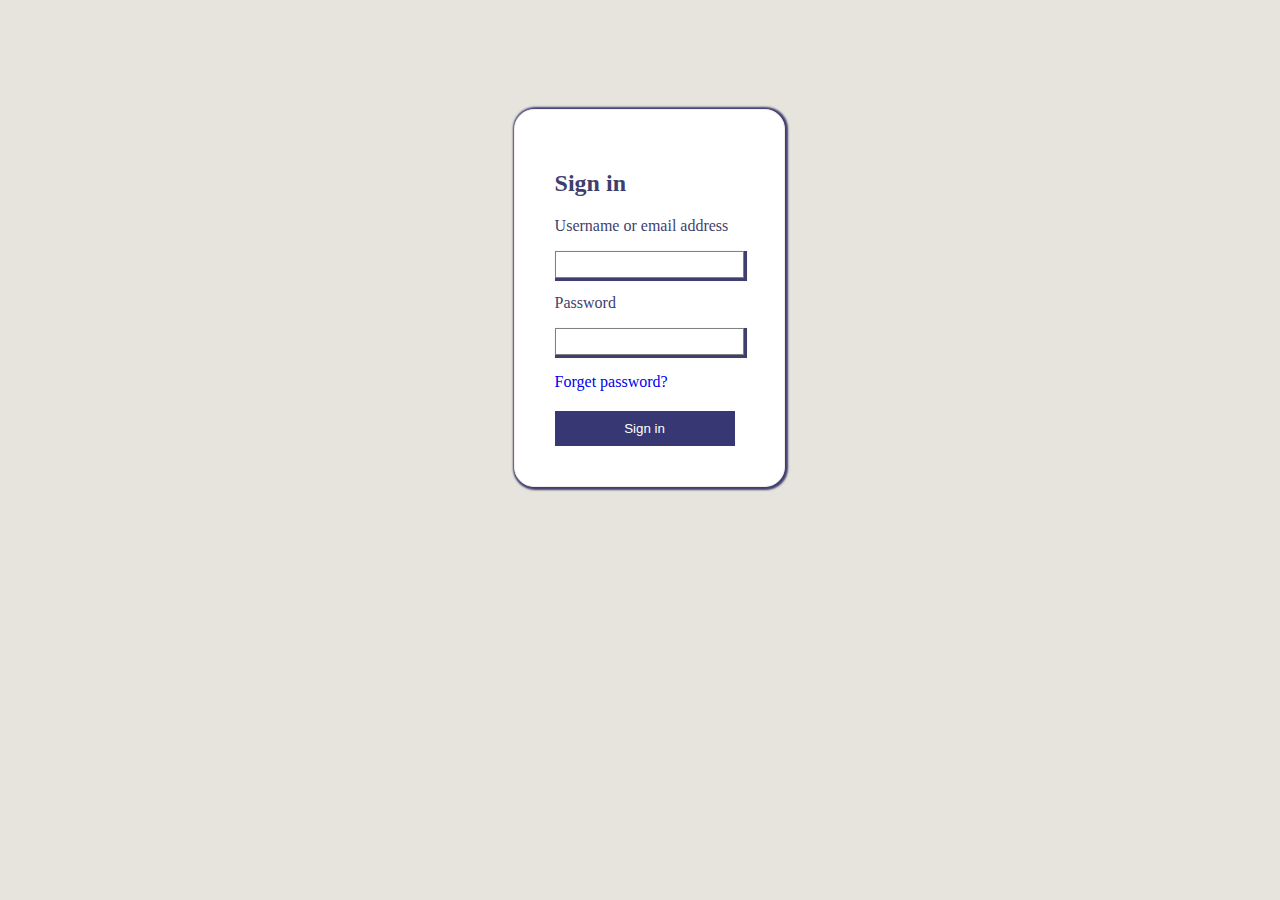
<file: assign/sign_in.html>
<!DOCTYPE html>
<html lang="en">
<head>
    <meta charset="UTF-8">
    <meta http-equiv="X-UA-Compatible" content="IE=edge">
    <meta name="viewport" content="width=device-width, initial-scale=1.0">
    <title>Sign In</title>
    <link rel="stylesheet" href="./sign.css">
</head>
<body>
<div class="container">
    <h2>Sign in</h2>
    <div class="main">
    <p>Username or email address</p>
    <input type="text" name="First name">
    <br>
    <p> Password</p> 
    <input type="text" name="First name">
    <br>
    <br>
    <a href="#">Forget password?</a>
    <br>
    <button><a href="#"> Sign in</a></button>
    </div>
</div>
</body>
</html>
</file>
<file: assign/sign.css>
body{
    background-color: #E6E4DD;
}
.container{
    border: 1px solid rgb(245, 236, 236);
    display: inline-block;
    padding: 40px;
    border-radius: 20px;
    background-color: white;
    margin-left: 40%;
    margin-top: 8%;
    box-shadow: #3F3F6E 1px 0.1px 2px 2px;
}
h2{
    color: #3F3F6E;
}
p{
    color: #3F3F6E;
}
input{
    padding: 5px;
    border: 1px solid grey;
    box-shadow: #3F3F6E 1px 1px 0.5px 1.5px;
}
a{
    text-decoration: none;
}
button{
    width: 180px;
    margin-top: 20px;
    padding: 10px;
    color: white;
    background-color: #373774;
    border: none;
}
button a{
    color: white;
}
</file>
